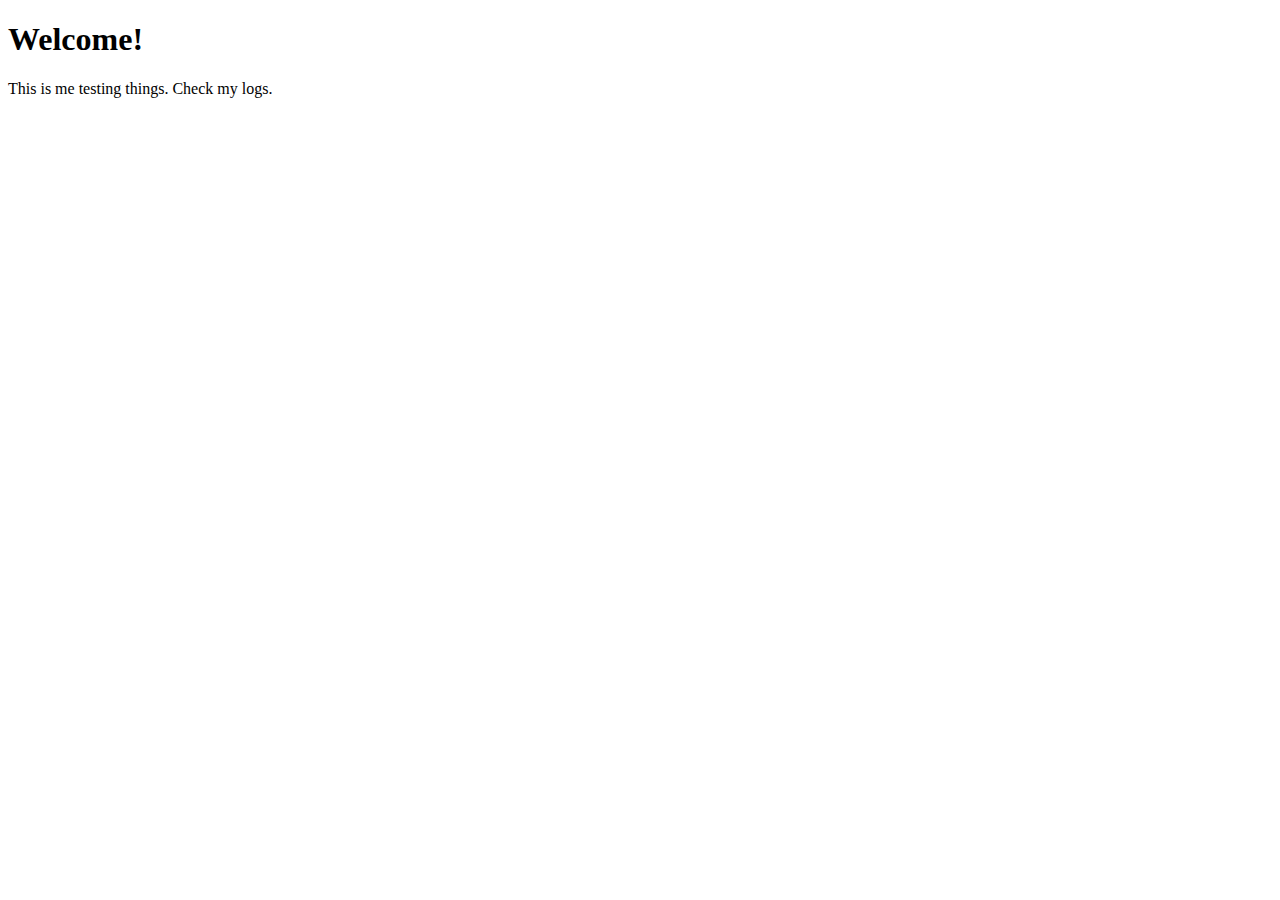
<file: index.html>
<!DOCTYPE html>
<html lang="en">
<head>
    <meta charset="UTF-8">
    <meta http-equiv="X-UA-Compatible" content="IE=edge">
    <meta name="viewport" content="width=device-width, initial-scale=1.0">
    <title>JS Testing Stuff</title>
</head>
<body>
    <h1>Welcome!</h1>
    <p>This is me testing things. Check my logs.</p>
    <script src="script.js"></script>
</body>
</html>
</file>
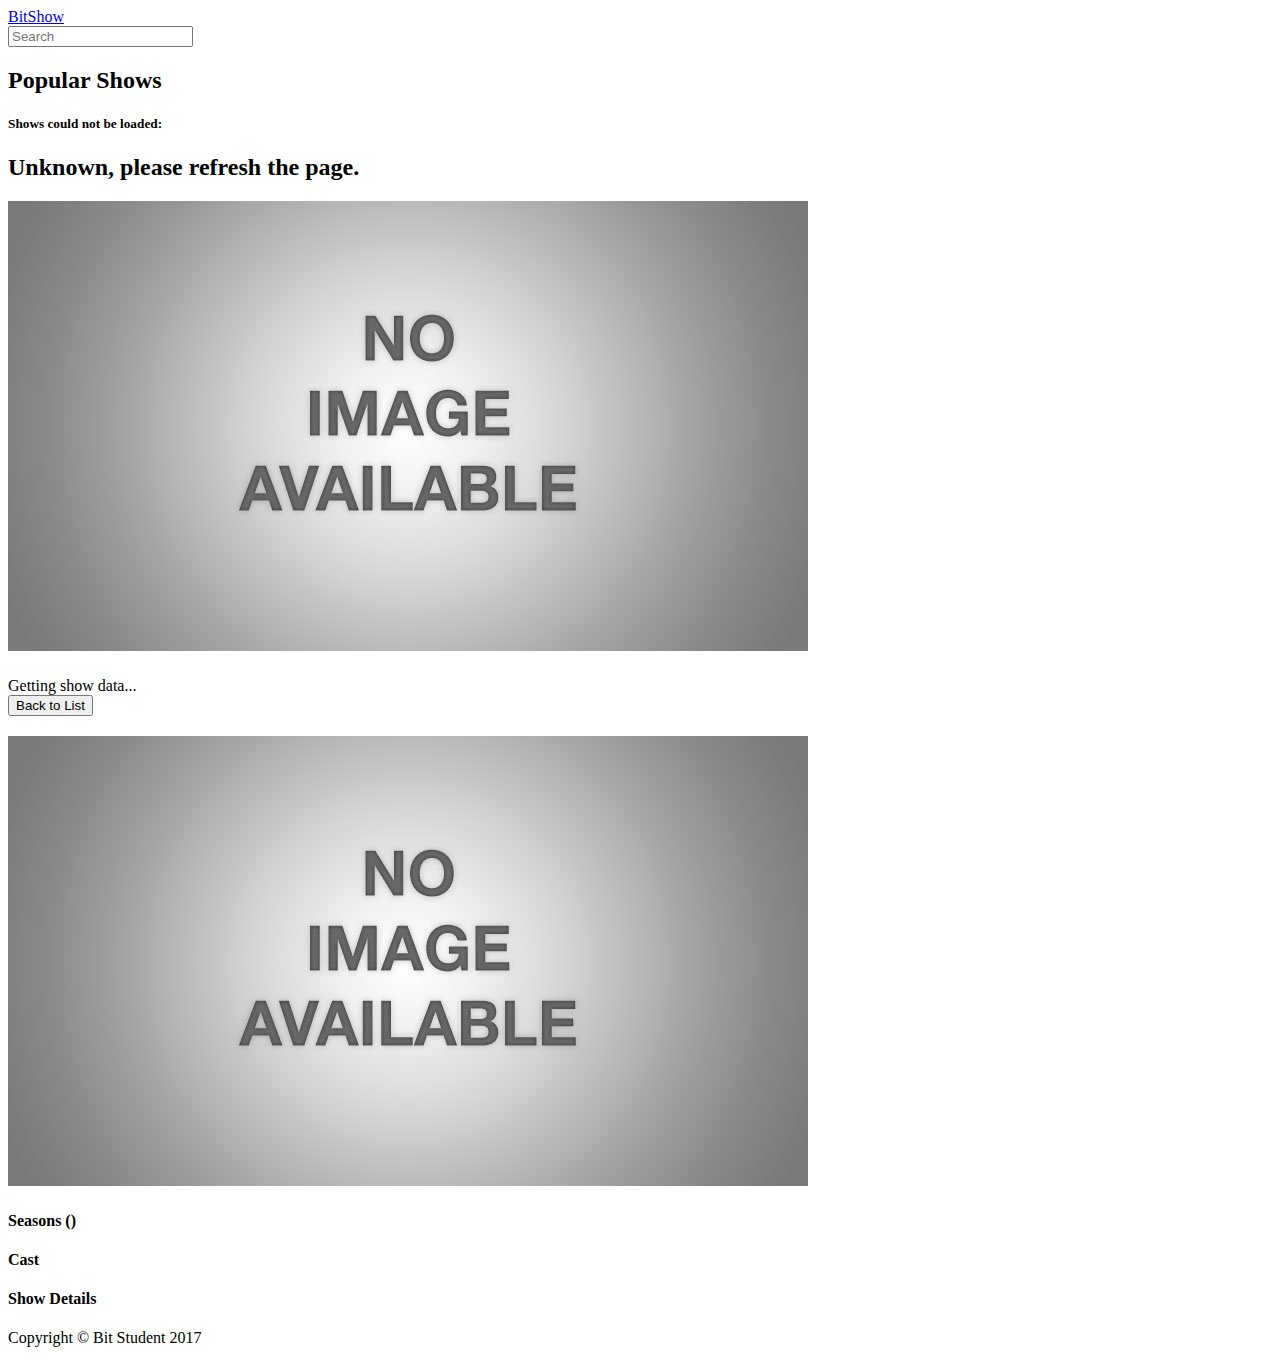
<file: bitshow/index.html>
<!DOCTYPE html>
<html lang="en">
<head>
    <meta charset="UTF-8">
    <meta http-equiv="X-UA-Compatible" content="IE=edge">
    <meta name="viewport" content="width=device-width, initial-scale=1.0">
    
    <link href="https://cdn.jsdelivr.net/npm/bootstrap@5.0.2/dist/css/bootstrap.min.css" rel="stylesheet" integrity="sha384-EVSTQN3/azprG1Anm3QDgpJLIm9Nao0Yz1ztcQTwFspd3yD65VohhpuuCOmLASjC" crossorigin="anonymous">
    <link href="assets/css/style.css" rel="stylesheet" type="text/css" />


    <title>Bit Show</title>
</head>
<body>
    <nav class="navbar navbar-expand-lg navbar-dark bg-dark">
        <div class="container">
            <a class="navbar-brand" href="index.html">BitShow</a>
            <div id="search-form" class="d-flex">
                <input class="form-control" id="search" autocomplete="off" type="search" placeholder="Search" aria-label="Search">
                <div id="search-dropdown" class="list-group visually-hidden"></div>
            </div>
        </div>
    </nav>

    <div class="container py-4">
        <div id="shows-list">
            <h2 class="text-center mb-4">Popular Shows</h2>
            <!-- Show loading at the beginning of page load, it will be removed when shows-list is cleared before rendering items -->
            <div id="loading" class="p-5 text-center">
                <div class="spinner-border" role="status"></div>
                <div>Loading shows...</div>
            </div>

            <div id="shows-list-inner" class="row">
            </div>
        </div>
        <div id="show-template" class="show-item mb-4 col-lg-4 col-md-6 col-sm-12 visually-hidden">
            <div class="card">
                <img src="assets/img/no-image-available.jpeg" class="card-img-top" alt="">
                <div class="card-body">
                    <h5 class="card-title"></h5>
                    <small class="card-text text-muted"></small>
                </div>
            </div>
        </div>
        <div id="show-info" class="visually-hidden">
            <div id="show-info-loading" class="p-5 text-center">
                <div class="spinner-border" role="status"></div>
                <div>Getting show data...</div>
            </div>
            <div id="show-info-inner">

                <button type="button" class="btn btn-dark" id="btn-back">Back to List</button>
                <h2 id="show-title" class="text-center mb-4"></h2>
                <div class="row">
                    <div class="col-md-6 col-sm-12 mb-4">
                        <img id="show-thumbnail" src="assets/img/no-image-available.jpeg" data-default_src="assets/img/no-image-available.jpeg" alt="" class="img-fluid" />
                    </div>
                    <div class="col-md-6 col-sm-12 mb-4">
                        <div id="seasons-container">
                            <h4>Seasons (<span id="seasons-count"></span>)</h4>
                            <ol class="mt-4" id="seasons-list"></ol>
                        </div>
                        <div id="cast-container">
                            <h4 class="mt-4">Cast</h4>
                            <ul class="mt-4" id="cast-list"></ul>
                        </div>
                    </div>
                </div>
                <h4>Show Details</h4>
                <div id="show-description"></div>
            </div>
        </div>
    </div>
    <footer id="main-footer" class="p-5 mt-5 bg-dark text-white text-center">
        <p>
            Copyright &copy; Bit Student 2017
        </p>
    </footer>

    <!-- SCRIPTS --->
    <script src="https://code.jquery.com/jquery-3.6.0.min.js" integrity="sha256-/xUj+3OJU5yExlq6GSYGSHk7tPXikynS7ogEvDej/m4=" crossorigin="anonymous"></script>
    <script src="https://cdn.jsdelivr.net/npm/bootstrap@5.0.2/dist/js/bootstrap.bundle.min.js" integrity="sha384-MrcW6ZMFYlzcLA8Nl+NtUVF0sA7MsXsP1UyJoMp4YLEuNSfAP+JcXn/tWtIaxVXM" crossorigin="anonymous"></script>
    <script src="assets/js/shows.js" type="text/javascript"></script>
    <script src="assets/js/search.js" type="text/javascript"></script>
</body>
</html>
</file>
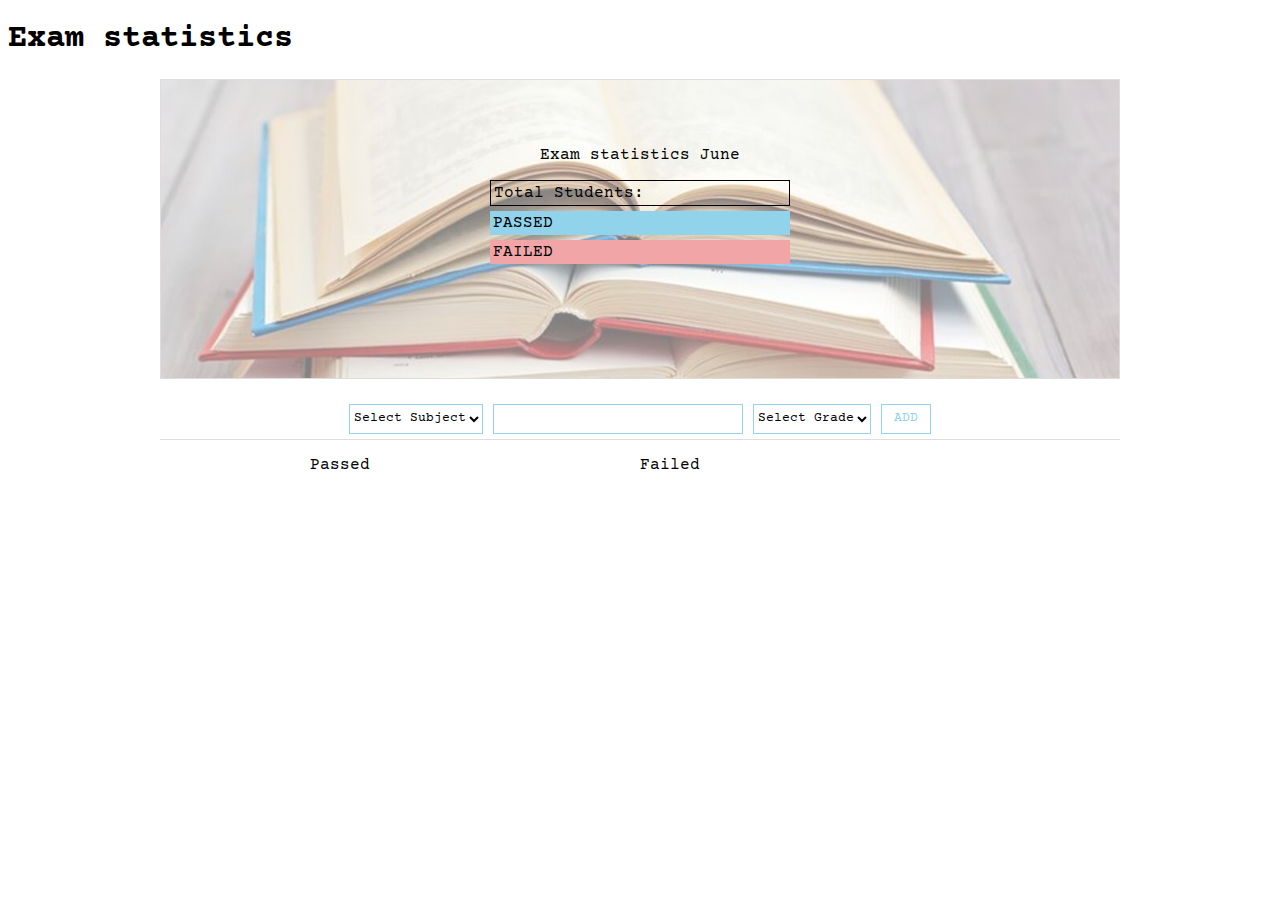
<file: exam-statistics/index.html>
<!DOCTYPE html>
<html lang="en">
<head>
    <meta charset="UTF-8">
    <meta http-equiv="X-UA-Compatible" content="IE=edge">
    <meta name="viewport" content="width=device-width, initial-scale=1.0">
    <link rel="preconnect" href="https://fonts.gstatic.com">
    <link rel="preconnect" href="https://fonts.gstatic.com">
    <link href="https://fonts.googleapis.com/css2?family=Courier+Prime:ital,wght@0,400;0,700;1,400;1,700&display=swap" rel="stylesheet">
    <link href="./main.css" rel="stylesheet">
    <title>Exam Statistics</title>
</head>
<body>
    <h1>Exam statistics</h1>
    <div class="container">
        <section class="statistics">
            <p id="title">Exam statistics June</p>
            <p id="total-students">Total Students:</p>
            <p id="passed">PASSED</p>
            <p id="failed">FAILED</p>
        </section>
        <section class="add-new">
            <select id="subject" class="subject">
                <option>Select Subject</option>
                <option>JavaScript</option>
                <option>HTML</option>
                <option>CSS</option>
                <option>Pyton</option>
                <option>PHP</option>
                <option>C#</option>
            </select>
            <input type="text" id="studentName" class="name">
            <select id="grade" class="grade">
                <option>Select Grade</option>
                <option>5</option>
                <option>6</option>
                <option>7</option>
                <option>8</option>
                <option>9</option>
                <option>10</option>
            </select>
            <input type="button" value="ADD" id="add" class="button">
        </section>
        <p class="passed">Passed</p>
        <ul id="passed-list"></ul>
        <p class="failed"></p>
        <ul id="failed-list">Failed</ul>
    </div>
    <script src="./js/subject.js"></script>
    <script src="./js/student.js"></script>
    <script src="./js/form.js"></script>
    <script src="./js/exam.js"></script>
    <script src="./js/app.js"></script>
</body>
</html>
</file>
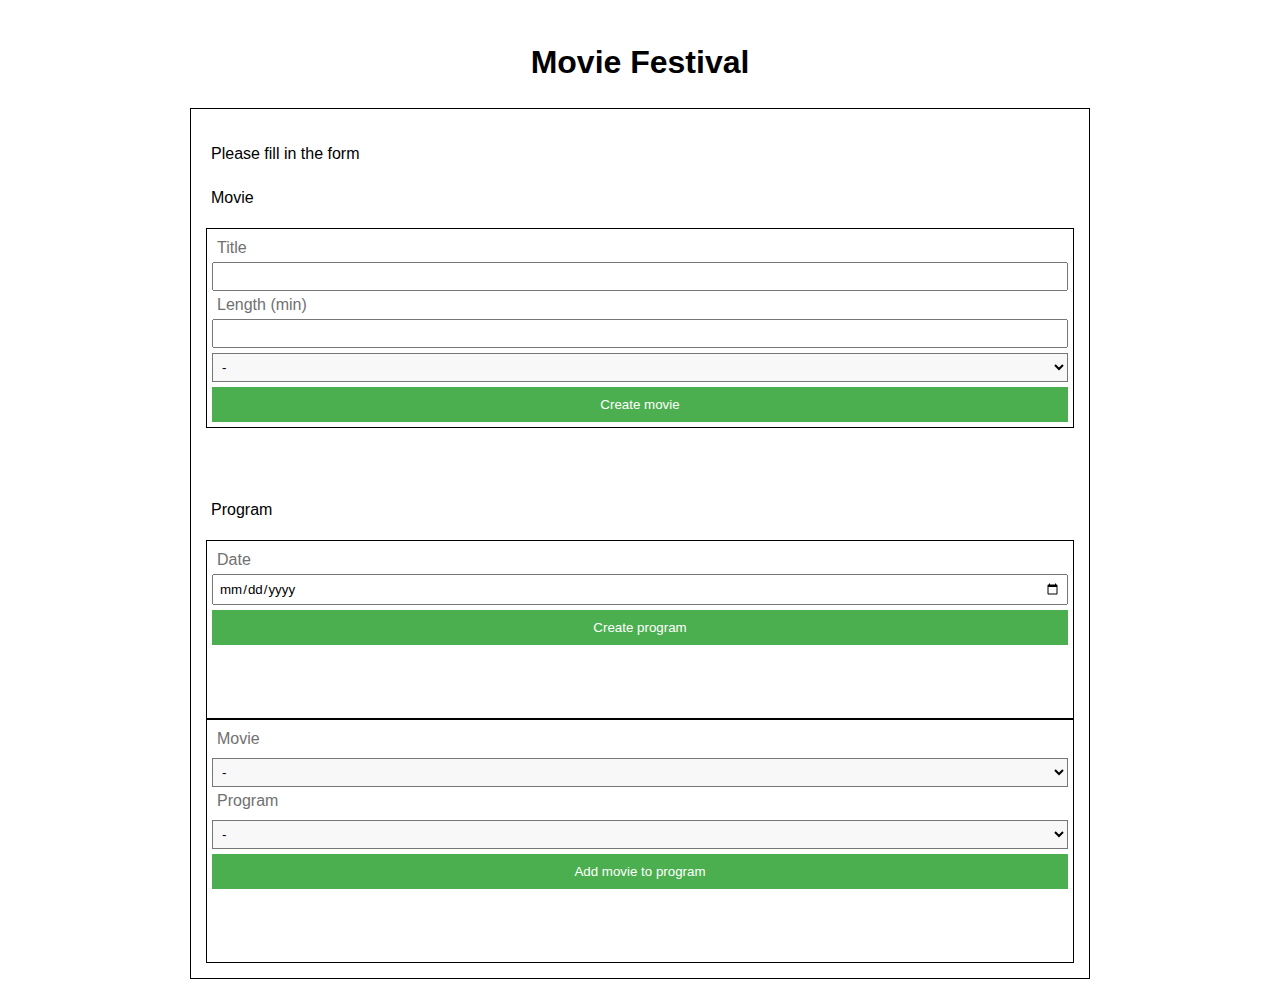
<file: movie_form/index.html>
<!DOCTYPE html>
<html lang="en">
<head>
    <meta charset="UTF-8">
    <meta http-equiv="X-UA-Compatible" content="IE=edge">
    <meta name="viewport" content="width=device-width, initial-scale=1.0">
    <link href="./css/main.css" rel="stylesheet">
    <title>Program Schedule</title>
</head>
<body>
    <h1>Movie Festival</h1>
    <div class="container">
        <p>Please fill in the form</p>
        <p>Movie</p>
        <form>
            <label for="title">Title</label>
            <input type="text" id="title">
            <label for="length">Length (min)</label>
            <input type="text" id="length">
            <select id="genre">
                <option value="">-</option>
                <option value="Drama">Drama</option>
                <option value="Romance">Romance</option>
                <option value="Thriller">Thriller</option>
                <option value="Mistery">Mistery</option>
                <option value="Horror">Horror</option>
                <option value="Action">Action</option>
                <option value="Family">Family</option>
                <option value="History">History</option>
                <option value="Sci-Fi">Sci-fi</option>
            </select>
            <input type="button" value="Create movie" class="button" id="create-movie"> 
        </form>
        <p id="movie-error"></p>
        <ul id="movie-list"></ul>
        <p>Program</p>
        <form>
            <label for="date">Date</label>
                <input type="date" placeholder="dd/mm/yyyy" id="date"><br>
                <input type="button" value="Create program" class="button" id="create-program">
            <p id="program-error"></p>
            <ul id="program-list"></ul>
        </form>
        <form>
            <label for="movie-select">Movie</label>
                <select id="movie-select">
                    <option value="">-</option>
                </select>
            <label for="program-select">Program</label>
                <select id="program-select">
                    <option value="">-</option>
                </select>
            <input type="button" value="Add movie to program" class="button" id="add-movie">
            <p id="program-setlist-error"></p>
            <ul id="program-setlist"></ul>
        </form>
    </div>


    <script src="./js/entities.js"></script>
    <script src="./js/form.js"></script>
</body>
</html>
</file>
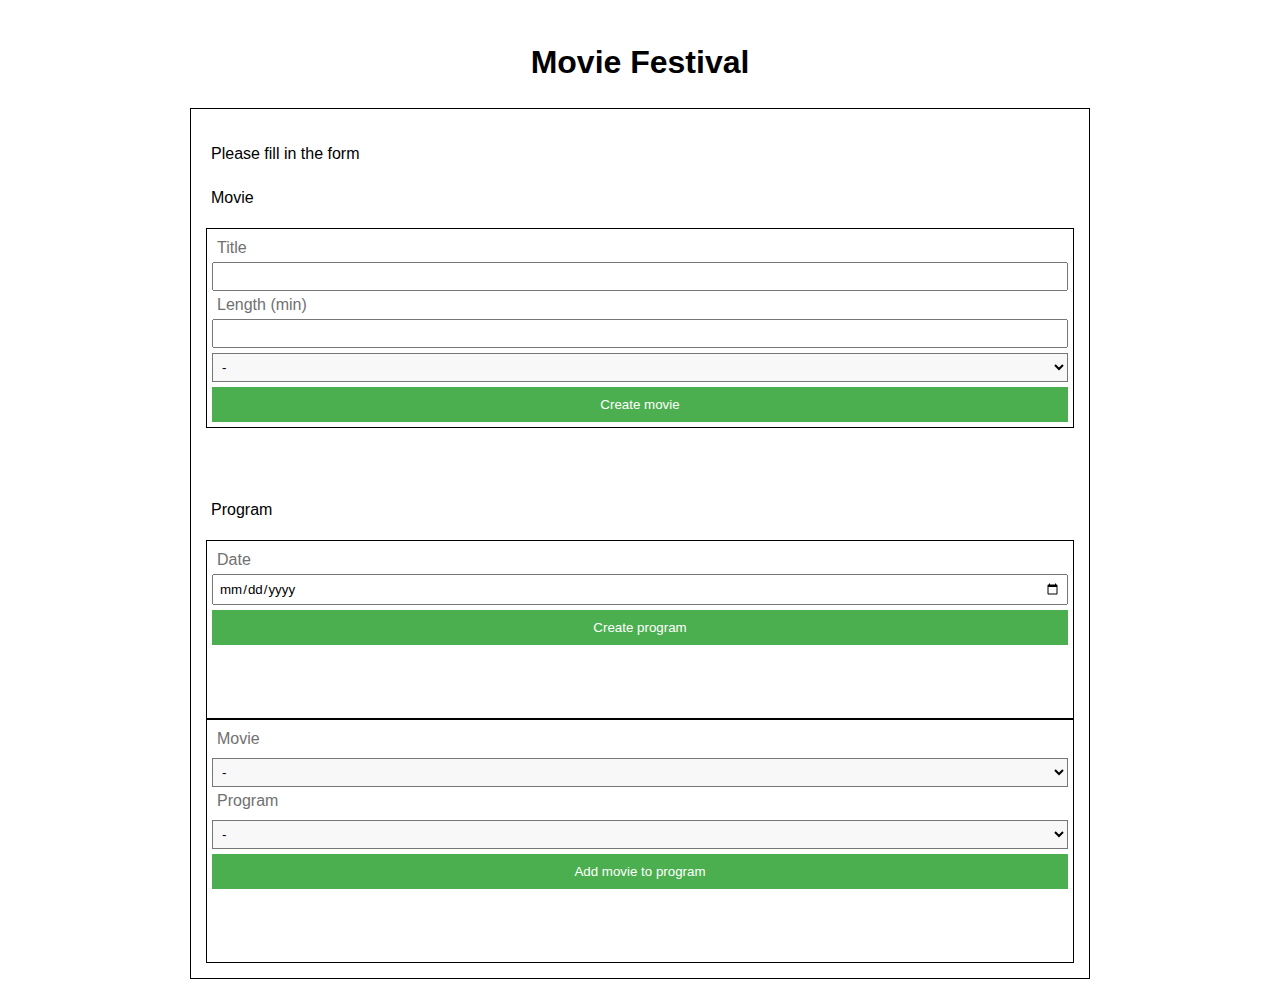
<file: movie_form/css/index.html>
<!DOCTYPE html>
<html lang="en">
<head>
    <meta charset="UTF-8">
    <meta http-equiv="X-UA-Compatible" content="IE=edge">
    <meta name="viewport" content="width=device-width, initial-scale=1.0">
    <link href="./main.css" rel="stylesheet">
    <title>Program Schedule</title>
</head>
<body>
    <h1>Movie Festival</h1>
    <div class="container">
        <p>Please fill in the form</p>
        <p>Movie</p>
        <form>
            <label for="title">Title</label>
            <input type="text" id="title">
            <label for="length">Length (min)</label>
            <input type="text" id="length">
            <select id="genre">
                <option value="">-</option>
                <option value="Drama">Drama</option>
                <option value="Romance">Romance</option>
                <option value="Thriller">Thriller</option>
                <option value="Mistery">Mistery</option>
                <option value="Horror">Horror</option>
                <option value="Action">Action</option>
                <option value="Family">Family</option>
                <option value="History">History</option>
                <option value="Sci-Fi">Sci-fi</option>
            </select>
            <input type="button" value="Create movie" class="button" id="create-movie"> 
        </form>
        <p id="movie-error"></p>
        <ul id="movie-list"></ul>
        <p>Program</p>
        <form>
            <label for="date">Date</label>
                <input type="date" placeholder="dd/mm/yyyy" id="date"><br>
                <input type="button" value="Create program" class="button" id="create-program">
            <p id="program-error"></p>
            <ul id="program-list"></ul>
        </form>
        <form>
            <label for="movie-select">Movie</label>
                <select id="movie-select">
                    <option value="">-</option>
                </select>
            <label for="program-select">Program</label>
                <select id="program-select">
                    <option value="">-</option>
                </select>
            <input type="button" value="Add movie to program" class="button" id="add-movie">
            <p id="program-setlist-error"></p>
            <ul id="program-setlist"></ul>
        </form>
    </div>


    <script src="./js/entities.js"></script>
    <script src="./js/form.js"></script>
</body>
</html>
</file>
<file: bitshow/assets/css/style.css>
.container {
  max-width: 960px;
}

#search-form {
  position: relative;
}

#search-dropdown {
  position: absolute;
  margin-top: 38px;
  width: 100%;
  z-index: 999;
}
/*# sourceMappingURL=style.css.map */
</file>
<file: exam-statistics/main.css>
*{
    box-sizing: border-box;
    font-family: 'Courier Prime', monospace;
}
.container {
    max-width: 960px;
    text-align: center;
    margin: 0 auto;
}
.statistics {
    background: linear-gradient(rgba(255,255,255,.5), rgba(255,255,255,.5)), url(./assets/header.jpeg);
    background-position: center;
    background-size: cover;
    height: 300px;
    border: 1px solid #ddd;
    
    
}
.passed {
    float: left;
    margin-left: 150px;
    
}
.failed {
    float: right;
    margin-right: 150px;
}
#title {
    padding-top: 50px;
}
.button {
    padding: 5px;
    color: #92D3EC;
    background-color: #fff;
    border: 1px solid #92D3EC;
    width: 50px;
    height: 30px;

}
.button:hover {
    background-color: #92D3EC;
    color: #fff;
}
.button:active {
    background-color: #92D3EC;
    box-shadow: 0 3px #92D3EC;
    transform: scale(.9);
  }
.add-new {
    margin-top: 20px;
    padding: 5px;
    border-bottom: 1px solid #ddd;
    
}
#total-students {
    border: 1px solid black;
    width: 300px;
    margin: 0 auto;
    text-align: left;
    padding: 3px;
}
#passed {
    background-color: #92D3EC;
    width: 300px;
    margin: 0 auto;
    text-align: left;
    margin: 5px auto;
    padding: 3px;
}
#failed {
    background-color: #F2A5A7;
    width: 300px;
    margin: 0 auto;
    text-align: left;
    margin: 5px auto;
    padding: 3px;
}
.subject {
    background-color: #fff;
    border: 1px solid #92D3EC;
    width: max-content;
    height: 30px;
}
.name {
    background-color: #fff;
    border: 1px solid #92D3EC;
    width: 250px;
    height: 30px;
}
.grade {
    background-color: #fff;
    border: 1px solid #92D3EC;
    width: max-content;
    height: 30px;
}
</file>
<file: movie_form/css/main.css>
* {
    box-sizing: border-box;
    font-family: 'Segoe UI', Tahoma, Geneva, Verdana, sans-serif;
    padding: 5px;
    
}
.container {
    max-width: 900px;
    border: 1px solid black;
    margin: 0 auto;
    padding: 15px;
}
h1 {
    text-align: center;
}
label, select {
    display: block;
}

form {
    border: 1px solid black;
    color: rgb(112, 112, 112);
}

.button {
    background-color: #4CAF4F;
    color: #fff;
    border: none;
    padding: 10px;
    margin-top: 5px;
}
input {
    width: 100%;
    padding: 5px;
    
}
select {
    width: 100%;
    background-color: #F8F8F8;
    padding: 5px;
    margin-top: 5px;
}
li {
    list-style-type: none;
}
</file>
